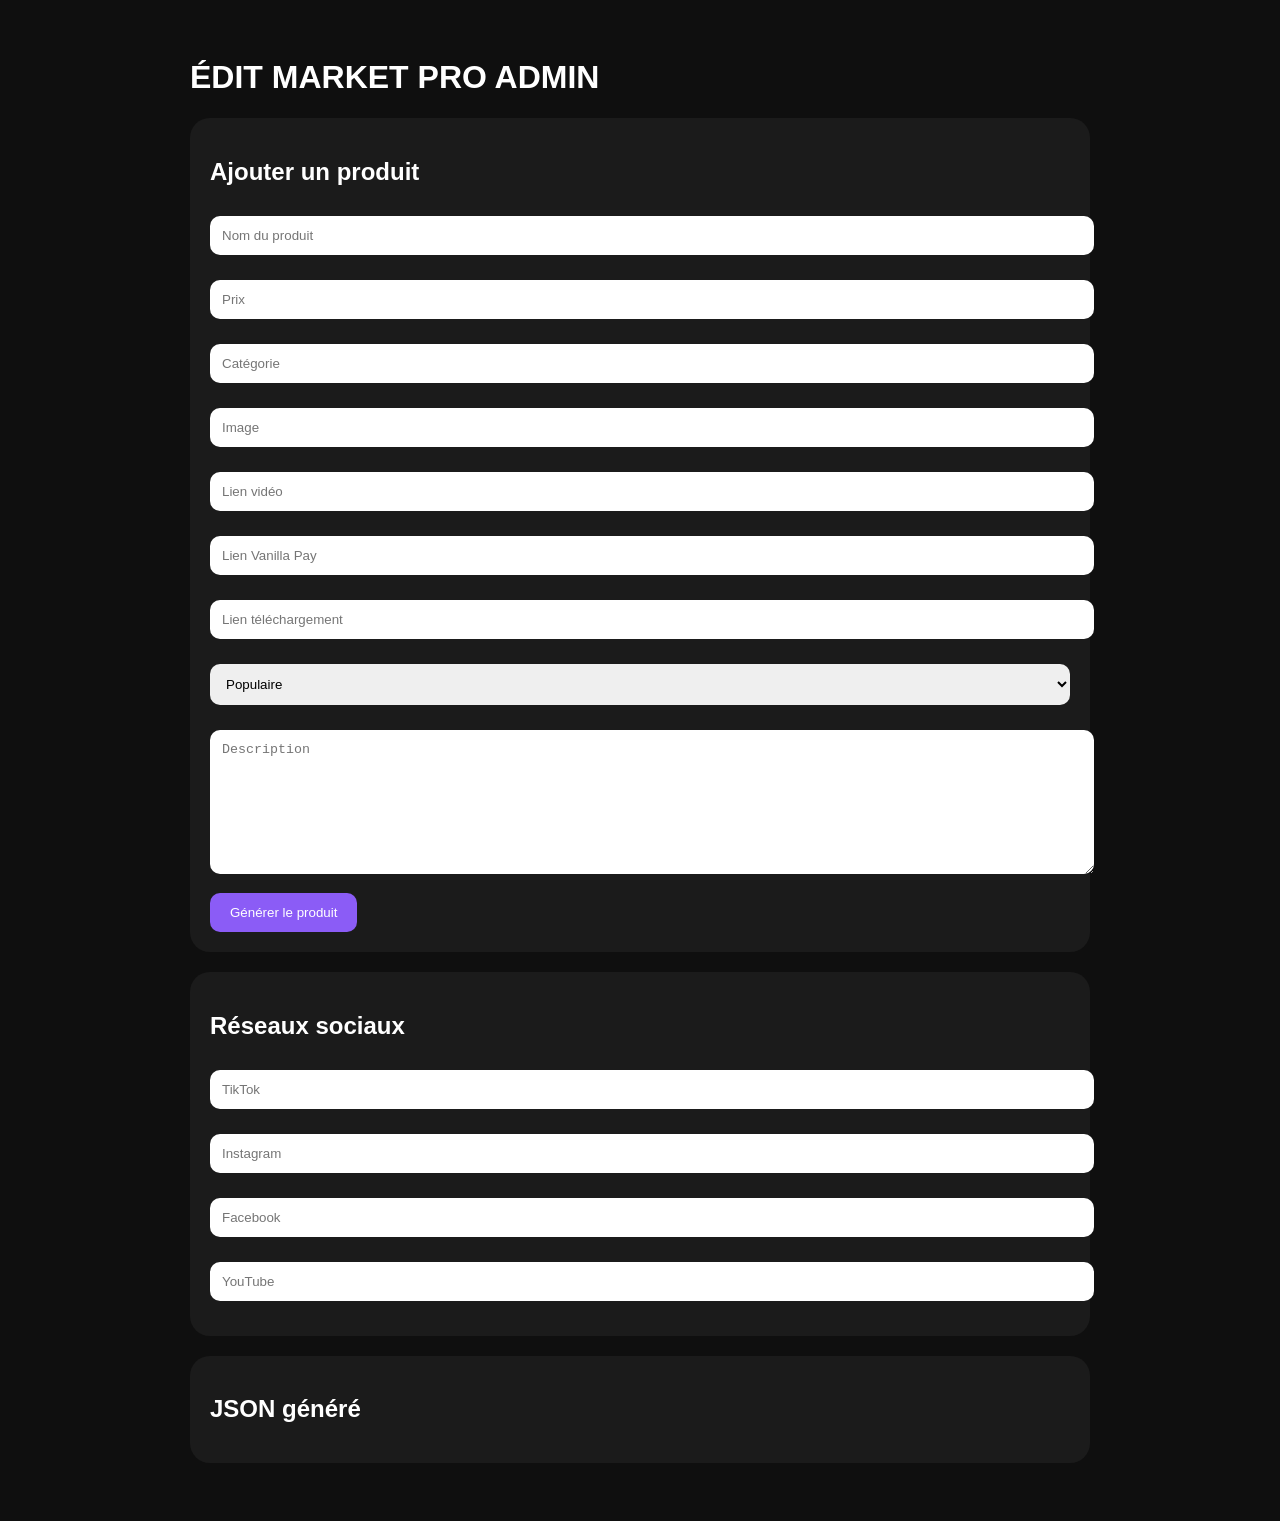
<file: css/css/admin/index.html>
<!DOCTYPE html>
<html lang="fr">
<head>
<meta charset="UTF-8">
<meta name="viewport" content="width=device-width, initial-scale=1.0">
<title>Admin - ÉDIT MARKET PRO</title>

<style>

body{
background:#0f0f0f;
color:white;
font-family:Arial,sans-serif;
padding:30px;
}

.container{
max-width:900px;
margin:auto;
}

.card{
background:rgba(255,255,255,.05);
padding:20px;
border-radius:20px;
margin-bottom:20px;
}

input,textarea,select{
width:100%;
padding:12px;
margin-top:10px;
margin-bottom:15px;
border:none;
border-radius:10px;
}

button{
background:#8B5CF6;
color:white;
border:none;
padding:12px 20px;
border-radius:10px;
cursor:pointer;
}

textarea{
min-height:120px;
}

#result{
white-space:pre-wrap;
margin-top:20px;
}

</style>

</head>
<body>

<div class="container">

<h1>ÉDIT MARKET PRO ADMIN</h1>

<div class="card">

<h2>Ajouter un produit</h2>

<input id="nom" placeholder="Nom du produit">

<input id="prix" placeholder="Prix">

<input id="categorie" placeholder="Catégorie">

<input id="image" placeholder="Image">

<input id="video" placeholder="Lien vidéo">

<input id="paymentUrl" placeholder="Lien Vanilla Pay">

<input id="downloadUrl" placeholder="Lien téléchargement">

<select id="popular">
<option value="true">Populaire</option>
<option value="false">Non populaire</option>
</select>

<textarea id="description" placeholder="Description"></textarea>

<button onclick="generateJson()">
Générer le produit
</button>

</div>

<div class="card">

<h2>Réseaux sociaux</h2>

<input placeholder="TikTok">
<input placeholder="Instagram">
<input placeholder="Facebook">
<input placeholder="YouTube">

</div>

<div class="card">

<h2>JSON généré</h2>

<div id="result"></div>

</div>

</div>

<script>

function generateJson(){

const product = {

id: Date.now(),

nom: document.getElementById("nom").value,

image: document.getElementById("image").value,

video: document.getElementById("video").value,

description: document.getElementById("description").value,

prix: document.getElementById("prix").value,

categorie: document.getElementById("categorie").value,

downloads: 0,

popular:
document.getElementById("popular").value === "true",

paymentUrl:
document.getElementById("paymentUrl").value,

downloadUrl:
document.getElementById("downloadUrl").value

};

document.getElementById("result").textContent =
JSON.stringify(product,null,2);

}

</script>

</body>
</html>
</file>
